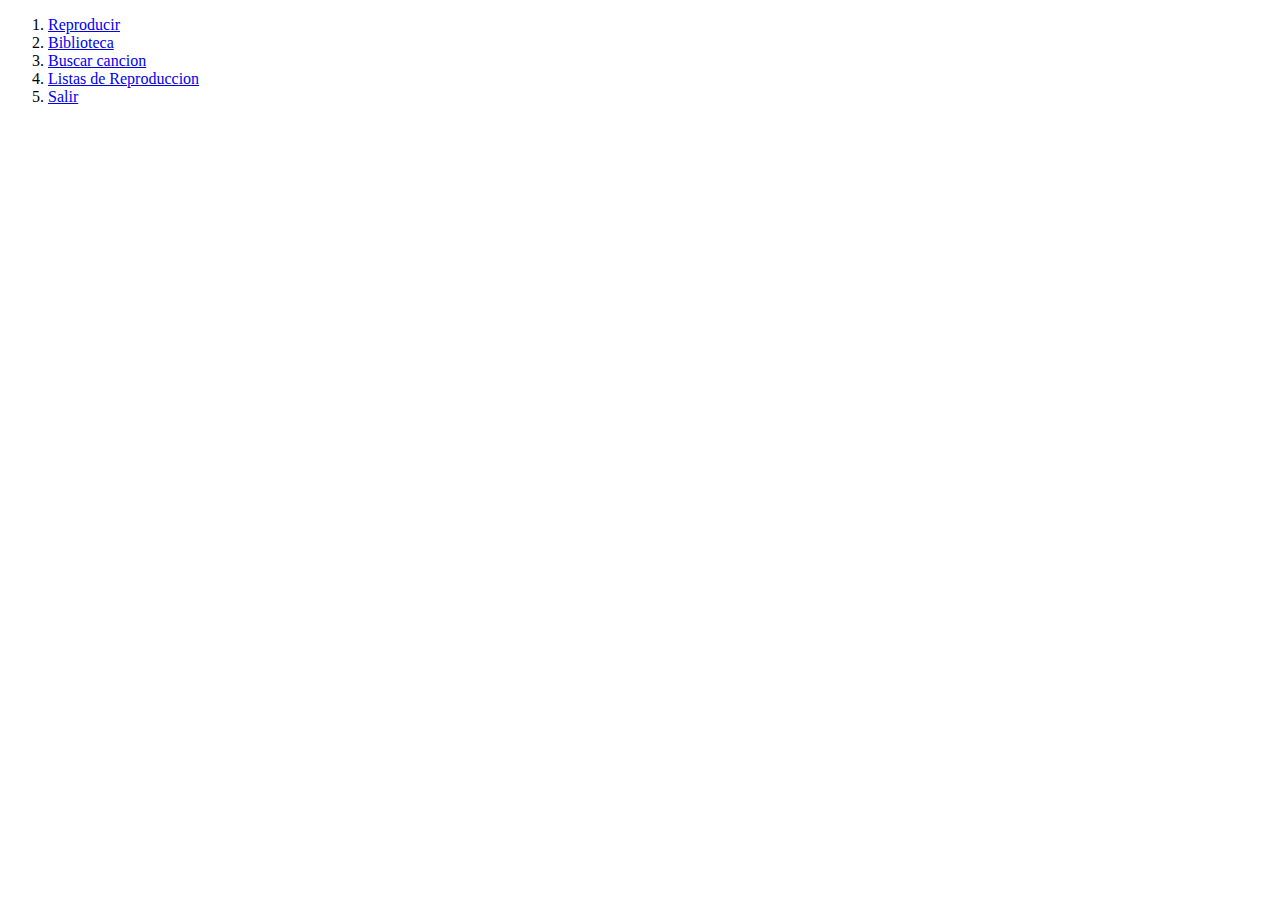
<file: music-player/estructura/index.html>
<!doctype html>
<html lang="es">
<head>
    <meta charset="UTF-8">
    <meta name="viewport" content="width=device-width, initial-scale=1">
    <title>Estructura</title>
</head>
<body style="background-color: black, color: white">
    <ol>
        <li><a href="./reproducir.html">Reproducir</a></li>
        <li><a href="./biblioteca.html">Biblioteca</a></li>
        <li><a href="./buscar.html">Buscar cancion</a></li>
        <li><a href="./listas_rep.html">Listas de Reproduccion</a></li>
        <li><a href="#" onclick="salir()">Salir</a></li>
    </ol>
    <script>
        function salir() {
            alert("Con este botón el programa termina y sale");
        }
    </script>
</body>
</html>
</file>
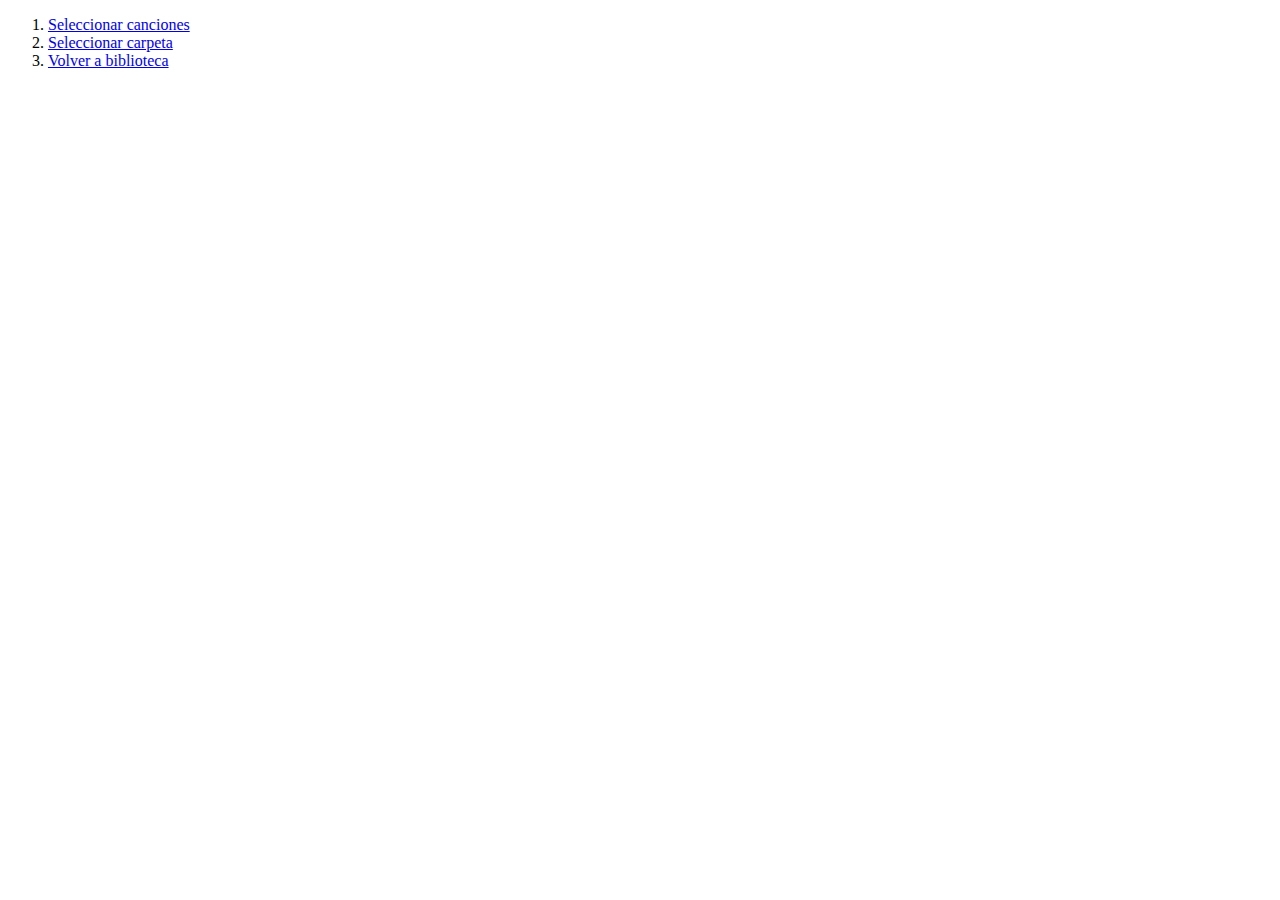
<file: music-player/estructura/add_canciones.html>
<!doctype html>
<html lang="es">
<head>
    <meta charset="UTF-8">
    <meta name="viewport" content="width=device-width, initial-scale=1">
    <title>Estructura</title>
</head>
<body>
<ol>
    <li><a href="#" onclick="addfile()">Seleccionar canciones</a></li>
    <li><a href="#" onclick="addfolder()">Seleccionar carpeta</a></li>
    <li><a href="./biblioteca.html">Volver a biblioteca</a></li>


</ol>
<script>
    function addfile() {
        alert("Se abre un cuadro de diálogo donde se pueden escoger una o varias canciones");
    }
    function addfolder() {
        alert("Se abre un cuadro de diálogo donde se puede escoger una carpeta");
    }
</script>
</body>
</html>
</file>
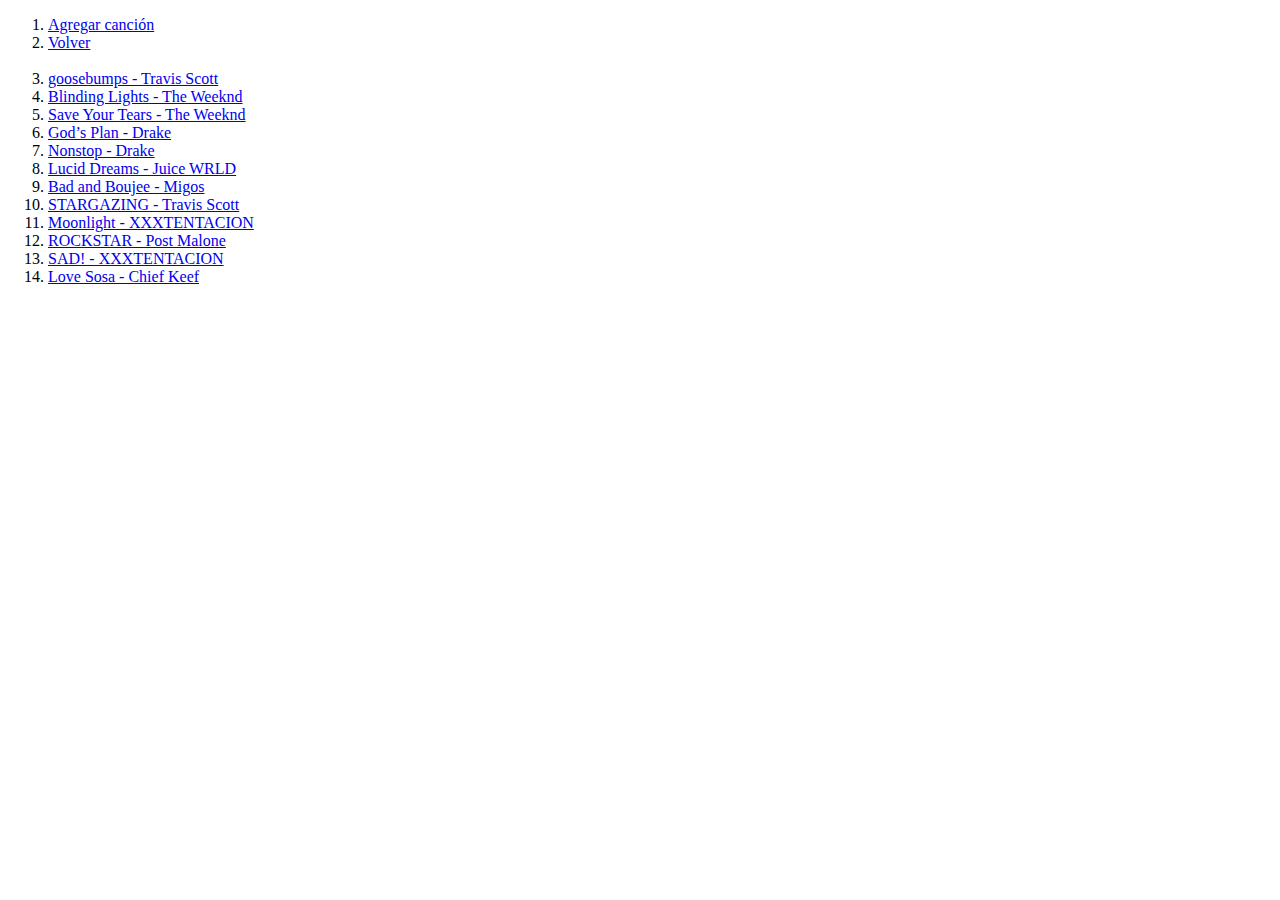
<file: music-player/estructura/add_canciones_lista.html>
<!doctype html>
<html lang="es">
<head>
    <meta charset="UTF-8">
    <meta name="viewport" content="width=device-width, initial-scale=1">
    <title>Estructura</title>
</head>
<body>
<ol>
    <li><a href="./agregar_cancion_a_lista_dereproselec.html">Agregar canción</a></li>
    <li><a href="./listas_rep.html">Volver</a></li>
    <br>
    <li><a href="#" onclick="b()">goosebumps - Travis Scott</a></li>
    <li><a href="#" onclick="b()">Blinding Lights - The Weeknd</a></li>
    <li><a href="#" onclick="b()">Save Your Tears - The Weeknd</a></li>
    <li><a href="#" onclick="b()">God’s Plan - Drake</a></li>
    <li><a href="#" onclick="b()">Nonstop - Drake</a></li>
    <li><a href="#" onclick="b()">Lucid Dreams - Juice WRLD</a></li>
    <li><a href="#" onclick="b()">Bad and Boujee - Migos</a></li>
    <li><a href="#" onclick="b()">STARGAZING - Travis Scott</a></li>
    <li><a href="#" onclick="b()">Moonlight - XXXTENTACION</a></li>
    <li><a href="#" onclick="b()">ROCKSTAR - Post Malone</a></li>
    <li><a href="#" onclick="b()">SAD! - XXXTENTACION</a></li>
    <li><a href="#" onclick="b()">Love Sosa - Chief Keef</a></li>

</ol>
<br/>
<br/>
<br/>
<script>
    function a() {
        alert("Reproduce las canciones de la lista");
    }
    function b() {
        alert("Debería aparecer un mensaje como 'Desea borrar esta canción de la lista de reproducción?'");
    }
    function c() {
        alert("");
    }
    function d() {
        alert("");
    }
    function e() {
        alert("");
    }

</script>
</body>
</html>
</file>
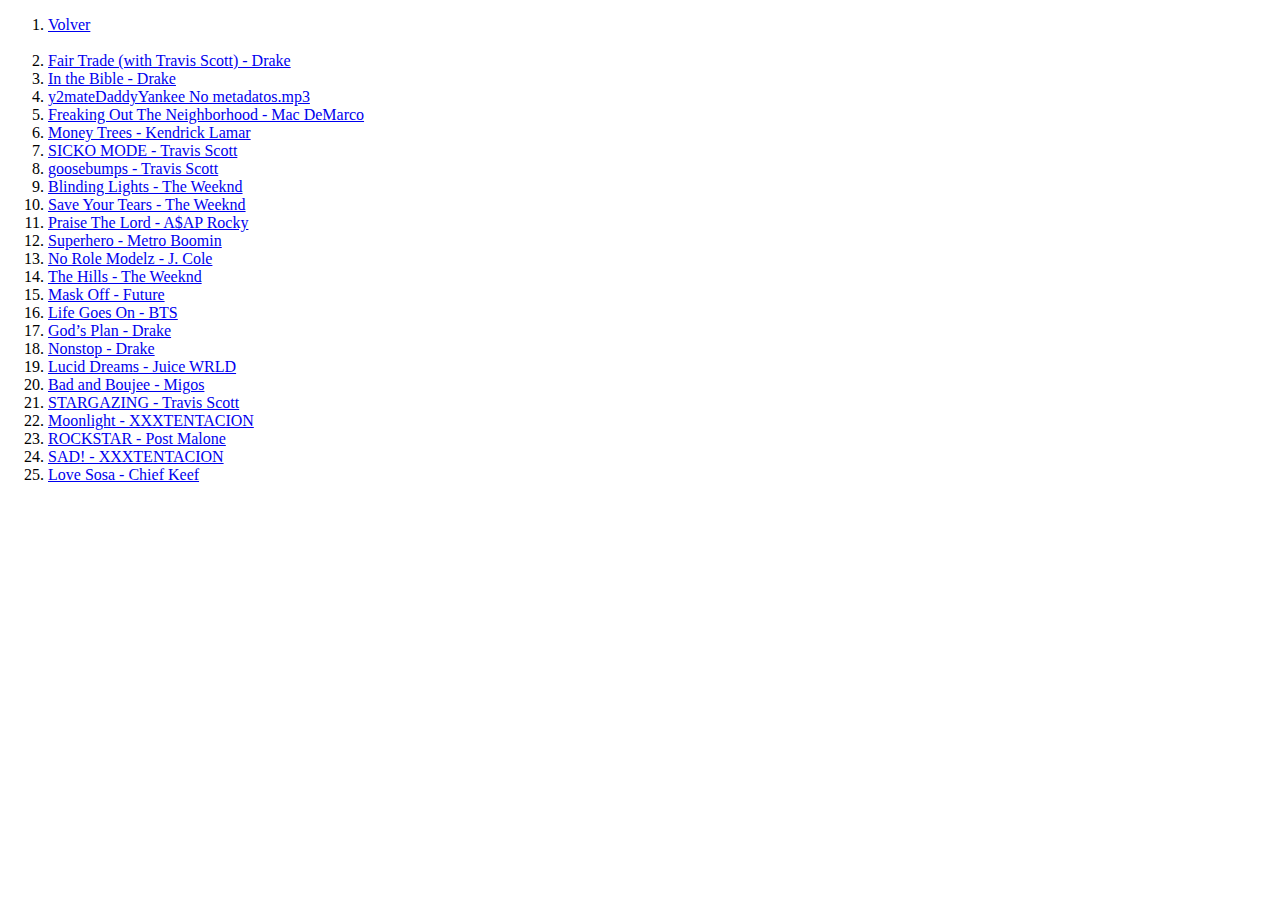
<file: music-player/estructura/agregar_cancion_a_lista_dereproselec.html>
<!doctype html>
<html lang="es">
<head>
    <meta charset="UTF-8">
    <meta name="viewport" content="width=device-width, initial-scale=1">
    <title>Estructura</title>
</head>
<body>
<ol>
    <li><a href="./add_canciones_lista.html" >Volver</a></li>
    <br>
    <li><a href="./add_canciones_lista.html" onclick="b()" >Fair Trade (with Travis Scott) - Drake</a></li>
    <li><a href="./add_canciones_lista.html" onclick="b()" >In the Bible - Drake</a></li>
    <li><a href="./add_canciones_lista.html" onclick="b()" >y2mateDaddyYankee No metadatos.mp3</a></li>
    <li><a href="./add_canciones_lista.html" onclick="b()" >Freaking Out The Neighborhood - Mac DeMarco</a></li>
    <li><a href="./add_canciones_lista.html" onclick="b()" >Money Trees - Kendrick Lamar</a></li>
    <li><a href="./add_canciones_lista.html" onclick="b()" >SICKO MODE - Travis Scott</a></li>
    <li><a href="./add_canciones_lista.html" onclick="b()" >goosebumps - Travis Scott</a></li>
    <li><a href="./add_canciones_lista.html" onclick="b()" >Blinding Lights - The Weeknd</a></li>
    <li><a href="./add_canciones_lista.html" onclick="b()" >Save Your Tears - The Weeknd</a></li>
    <li><a href="./add_canciones_lista.html" onclick="b()" >Praise The Lord - A$AP Rocky</a></li>
    <li><a href="./add_canciones_lista.html" onclick="b()" >Superhero - Metro Boomin</a></li>
    <li><a href="./add_canciones_lista.html" onclick="b()" >No Role Modelz - J. Cole</a></li>
    <li><a href="./add_canciones_lista.html" onclick="b()" >The Hills - The Weeknd</a></li>
    <li><a href="./add_canciones_lista.html" onclick="b()" >Mask Off - Future</a></li>
    <li><a href="./add_canciones_lista.html" onclick="b()" >Life Goes On - BTS</a></li>
    <li><a href="./add_canciones_lista.html" onclick="b()" >God’s Plan - Drake</a></li>
    <li><a href="./add_canciones_lista.html" onclick="b()" >Nonstop - Drake</a></li>
    <li><a href="./add_canciones_lista.html" onclick="b()" >Lucid Dreams - Juice WRLD</a></li>
    <li><a href="./add_canciones_lista.html" onclick="b()" >Bad and Boujee - Migos</a></li>
    <li><a href="./add_canciones_lista.html" onclick="b()" >STARGAZING - Travis Scott</a></li>
    <li><a href="./add_canciones_lista.html" onclick="b()" >Moonlight - XXXTENTACION</a></li>
    <li><a href="./add_canciones_lista.html" onclick="b()" >ROCKSTAR - Post Malone</a></li>
    <li><a href="./add_canciones_lista.html" onclick="b()" >SAD! - XXXTENTACION</a></li>
    <li><a href="./add_canciones_lista.html" onclick="b()" >Love Sosa - Chief Keef</a></li>


</ol>
<br/>
<br/>
<br/>

<script>
    function a() {
        alert("Reproduce las canciones de la lista");
    }
    function b() {
        alert("Al seleccionar se añade a la lista de reproducción");
    }
    function c() {
        alert("");
    }
    function d() {
        alert("");
    }
    function e() {
        alert("");
    }

</script>
</body>
</html>
</file>
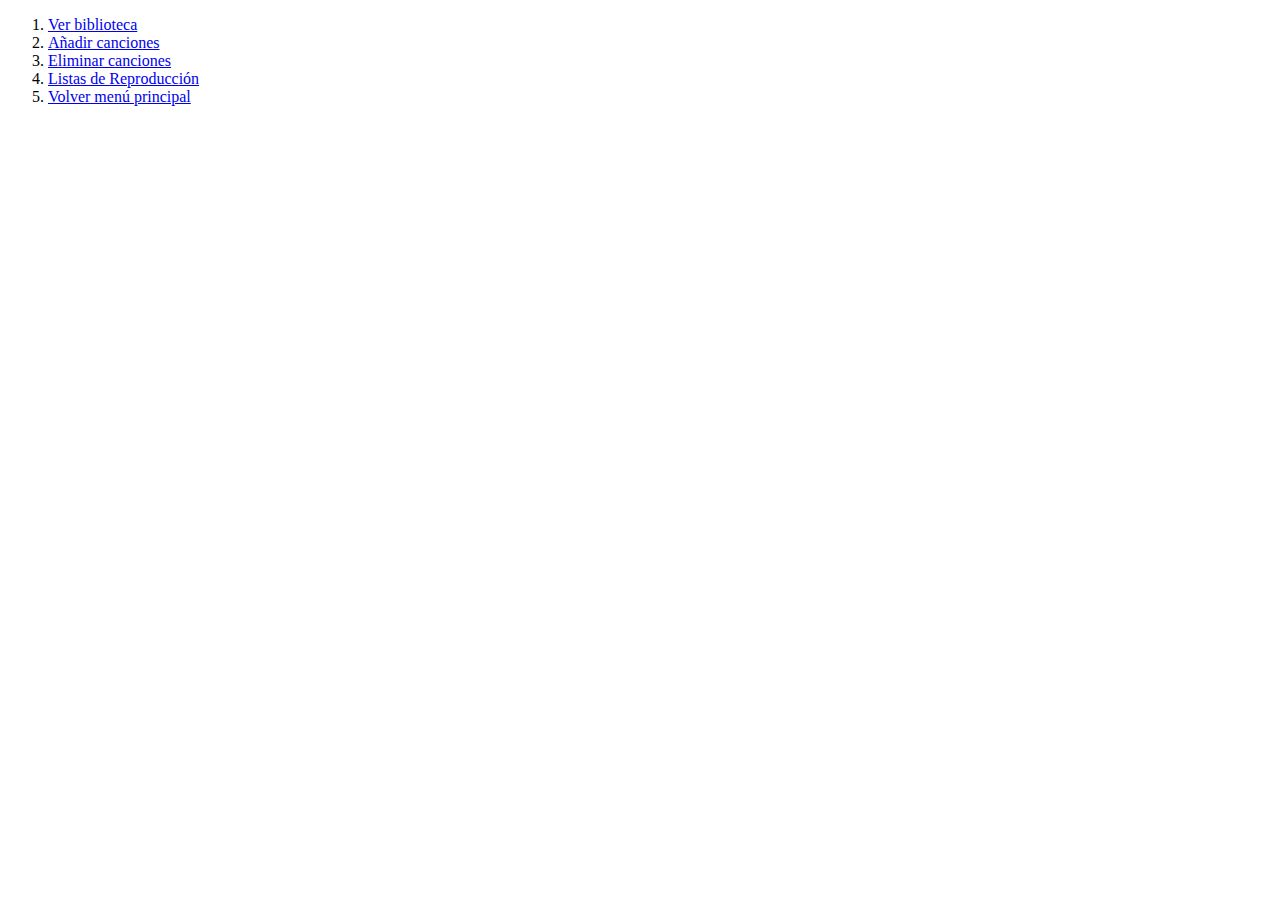
<file: music-player/estructura/biblioteca.html>
<!doctype html>
<html lang="es">
<head>
    <meta charset="UTF-8">
    <meta name="viewport" content="width=device-width, initial-scale=1">
    <title>Estructura</title>
</head>
<body>
<ol>
    <li><a href="./ver_biblioteca.html">Ver biblioteca</a></li>
    <li><a href="./add_canciones.html">Añadir canciones</a></li>
    <li><a href="./delete_canciones.html">Eliminar canciones</a></li>
    <li><a href="./see_rep_lists.html">Listas de Reproducción</a></li>
    <li><a href="./index.html">Volver menú principal</a></li>
</ol>
<script>

</script>
</body>
</html>
</file>
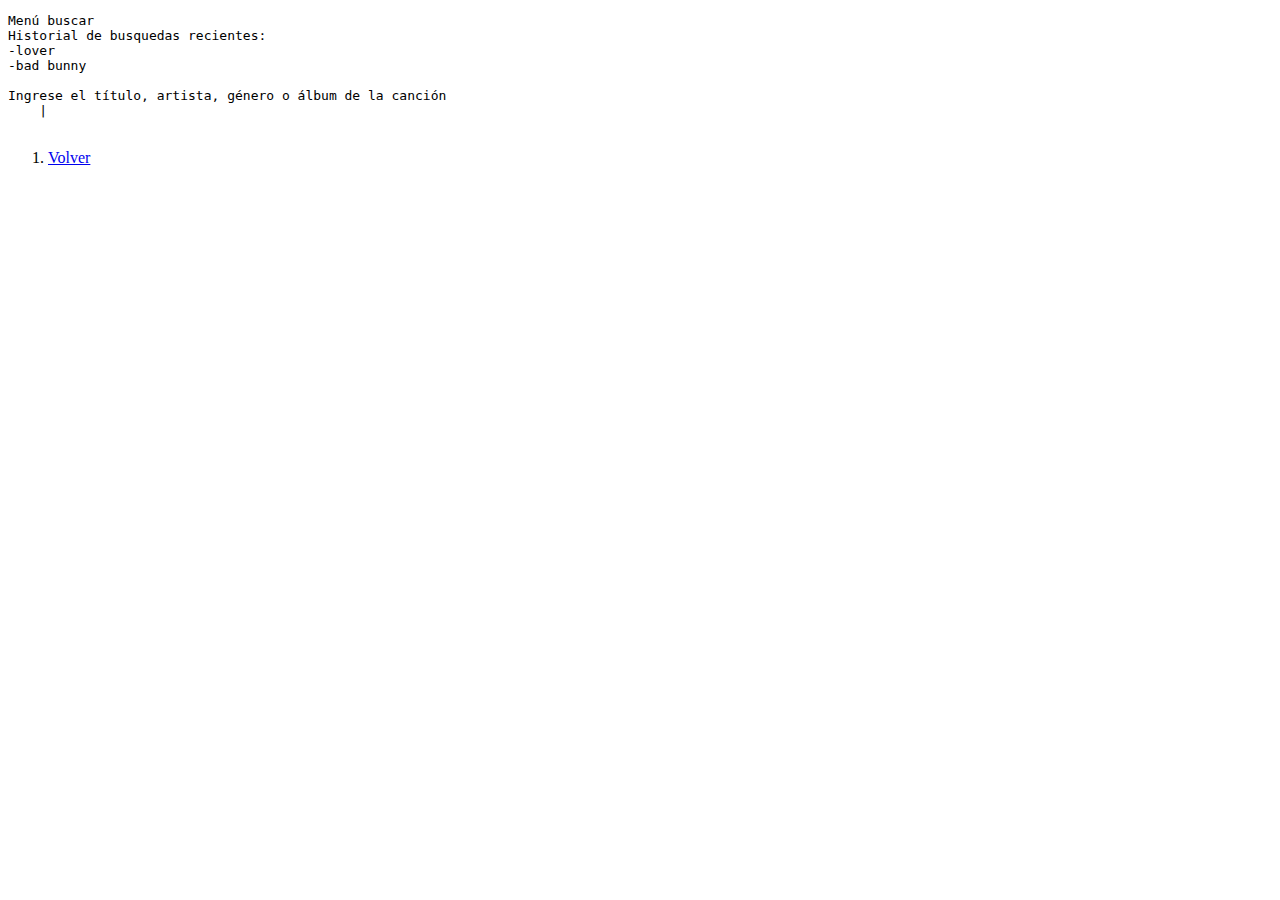
<file: music-player/estructura/buscar.html>
<!doctype html>
<html lang="es">
<head>
    <meta charset="UTF-8">
    <meta name="viewport" content="width=device-width, initial-scale=1">
    <title>Estructura</title>
</head>
<body>
<pre>
<p>Menú buscar
Historial de busquedas recientes:
-lover
-bad bunny

Ingrese el título, artista, género o álbum de la canción
    |
    </pre>
<ol>
    <li><a href="./index.html">Volver</a></li>
</ol>

<script>
    function a() {
        alert("Deberá imprimir toda la lista de canciones con número como el ejemplo y al escoger ese número se deberá borrar de la lista");
    }
    function b() {
        alert("Se abre el cuadro de diálogo y escogemos la carpeta que ya no queremos que este");
    }
    function c() {
        alert("");
    }
    function d() {
        alert("");
    }
    function e() {
        alert("");
    }

</script>
</body>
</html>
</file>
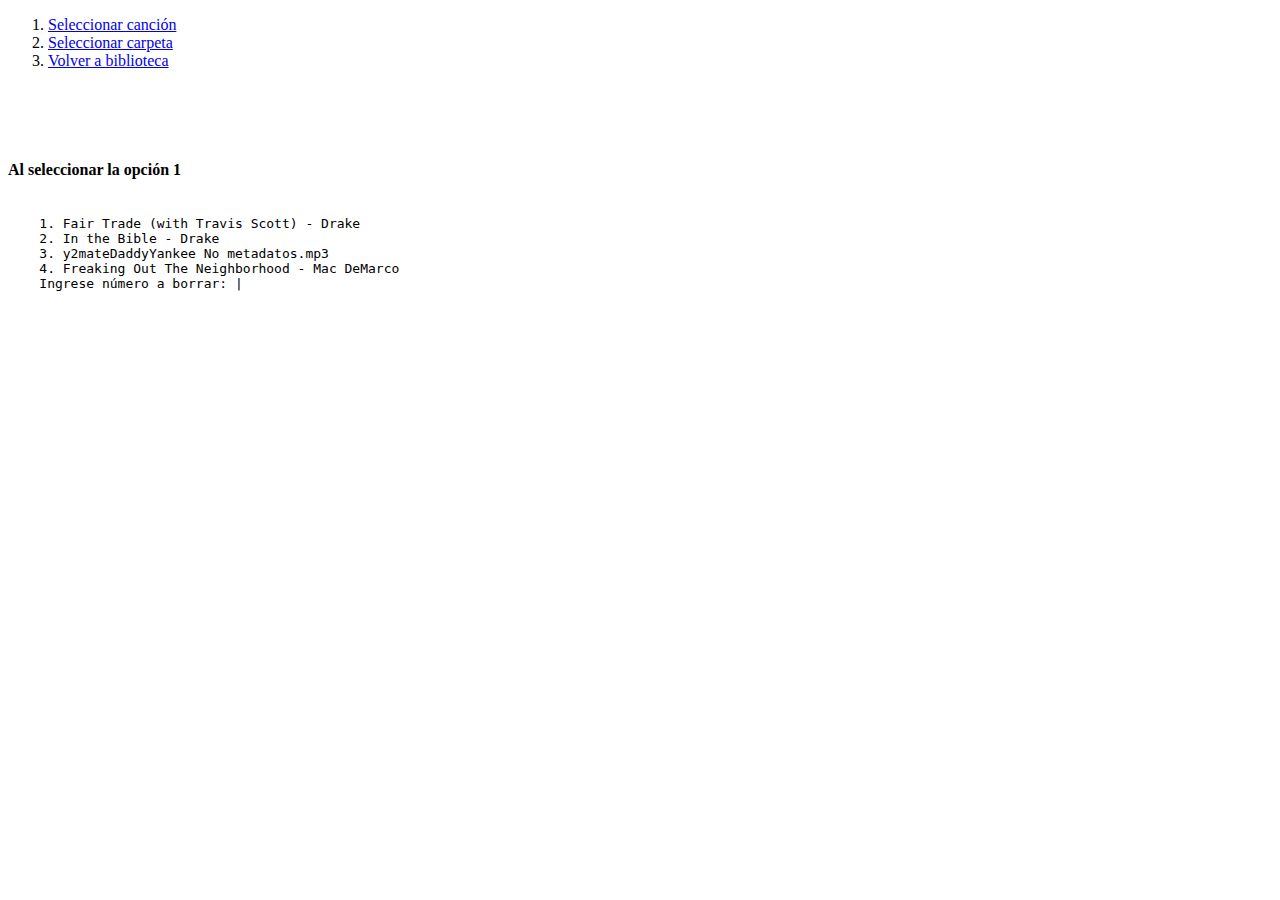
<file: music-player/estructura/delete_canciones.html>
<!doctype html>
<html lang="es">
<head>
    <meta charset="UTF-8">
    <meta name="viewport" content="width=device-width, initial-scale=1">
    <title>Estructura</title>
</head>
<body>
<ol>
    <li><a href="#" onclick="a()">Seleccionar canción</a></li>
    <li><a href="#" onclick="b()">Seleccionar carpeta</a></li>
    <li><a href="./biblioteca.html" onclick="ab()">Volver a biblioteca</a></li>
</ol>
<br/>
<br/>
<br/>
<h4>Al seleccionar la opción 1</h4>
<pre>
<p>
    1. Fair Trade (with Travis Scott) - Drake
    2. In the Bible - Drake
    3. y2mateDaddyYankee No metadatos.mp3
    4. Freaking Out The Neighborhood - Mac DeMarco
    Ingrese número a borrar: |
</p>
    <pre/>
<script>
    function a() {
        alert("Deberá imprimir toda la lista de canciones con número como el ejemplo y al escoger ese número se deberá borrar de la lista");
    }
    function b() {
        alert("Se abre el cuadro de diálogo y escogemos la carpeta que ya no queremos que este");
    }
    function c() {
        alert("");
    }
    function d() {
        alert("");
    }
    function e() {
        alert("");
    }

</script>
</body>
</html>
</file>
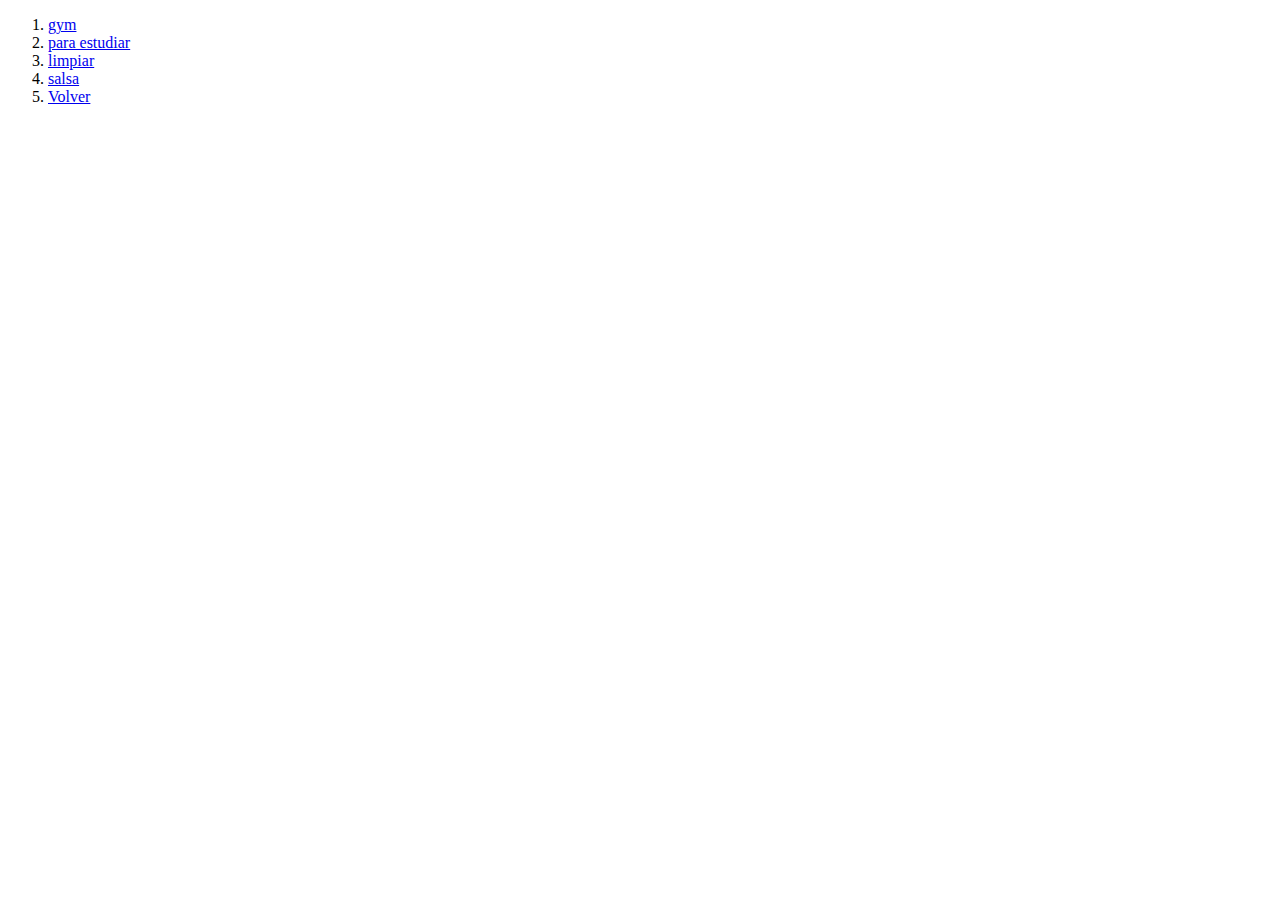
<file: music-player/estructura/delete_lista_rep.html>
<!doctype html>
<html lang="es">
<head>
    <meta charset="UTF-8">
    <meta name="viewport" content="width=device-width, initial-scale=1">
    <title>Estructura</title>
</head>
<body>
<ol>
    <li><a href="#" onclick="b()">gym</a></li>
    <li><a href="#" onclick="b()">para estudiar</a></li>
    <li><a href="#" onclick="b()">limpiar</a></li>
    <li><a href="#" onclick="b()">salsa</a></li>
    <li><a href="./listas_rep.html">Volver</a></li>
</ol>
<br/>
<br/>
<br/>
<script>
    function a() {
        alert("Reproduce las canciones de la lista");
    }
    function b() {
        alert("Se elimina la lista de reproduccion");
    }
    function c() {
        alert("");
    }
    function d() {
        alert("");
    }
    function e() {
        alert("");
    }

</script>
</body>
</html>
</file>
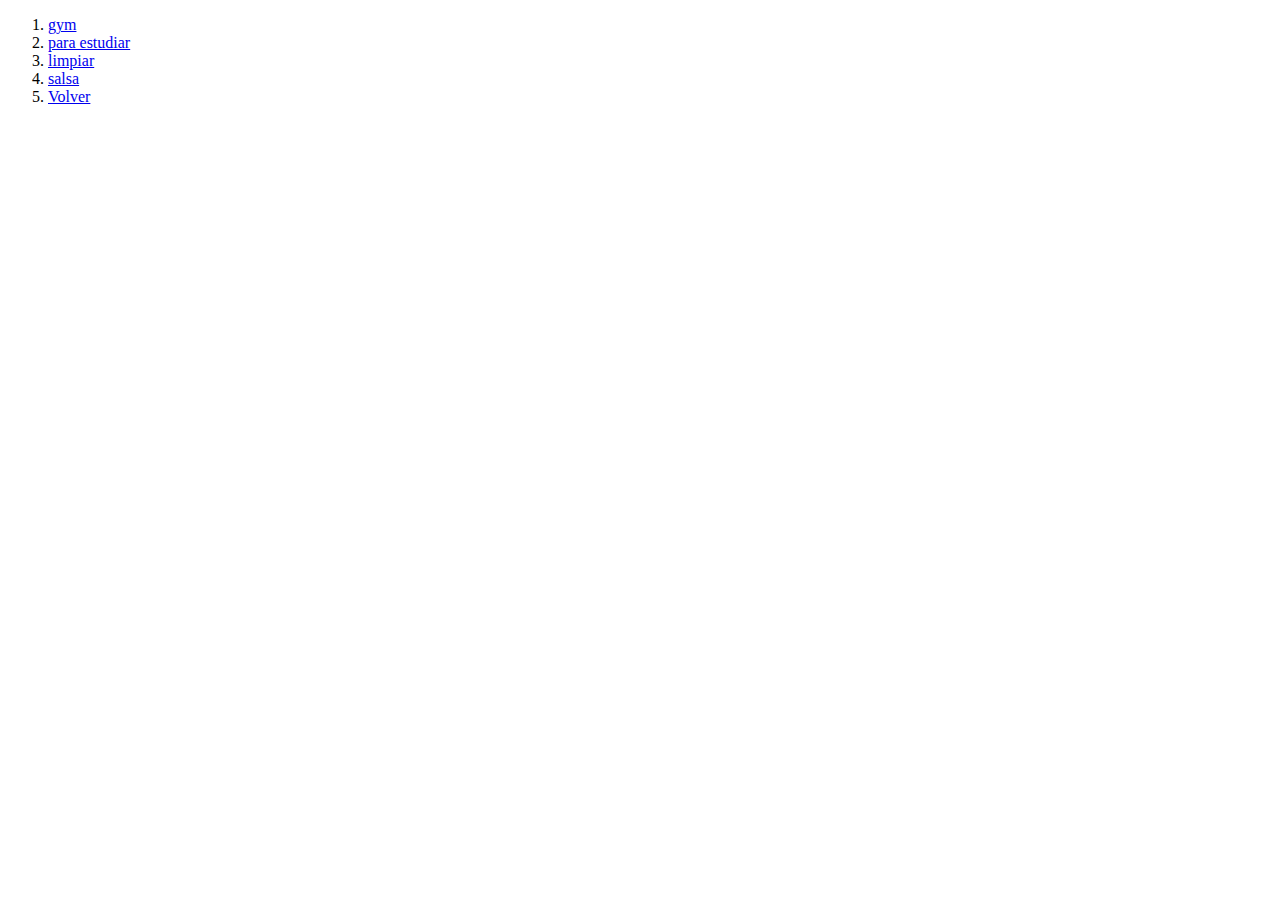
<file: music-player/estructura/edit_list.html>
<!doctype html>
<html lang="es">
<head>
    <meta charset="UTF-8">
    <meta name="viewport" content="width=device-width, initial-scale=1">
    <title>Estructura</title>
</head>
<body>
<ol>
    <li><a href="./add_canciones_lista.html">gym</a></li>
    <li><a href="./add_canciones_lista.html">para estudiar</a></li>
    <li><a href="./add_canciones_lista.html">limpiar</a></li>
    <li><a href="./add_canciones_lista.html">salsa</a></li>
    <li><a href="./listas_rep.html" onclick="ab()">Volver</a></li>
</ol>
<br/>
<br/>
<br/>

<script>
    function a() {
        alert("Reproduce las canciones de la lista");
    }
    function b() {
        alert("Se abre el cuadro de diálogo y escogemos la carpeta que ya no queremos que este");
    }
    function c() {
        alert("");
    }
    function d() {
        alert("");
    }
    function e() {
        alert("");
    }

</script>
</body>
</html>
</file>
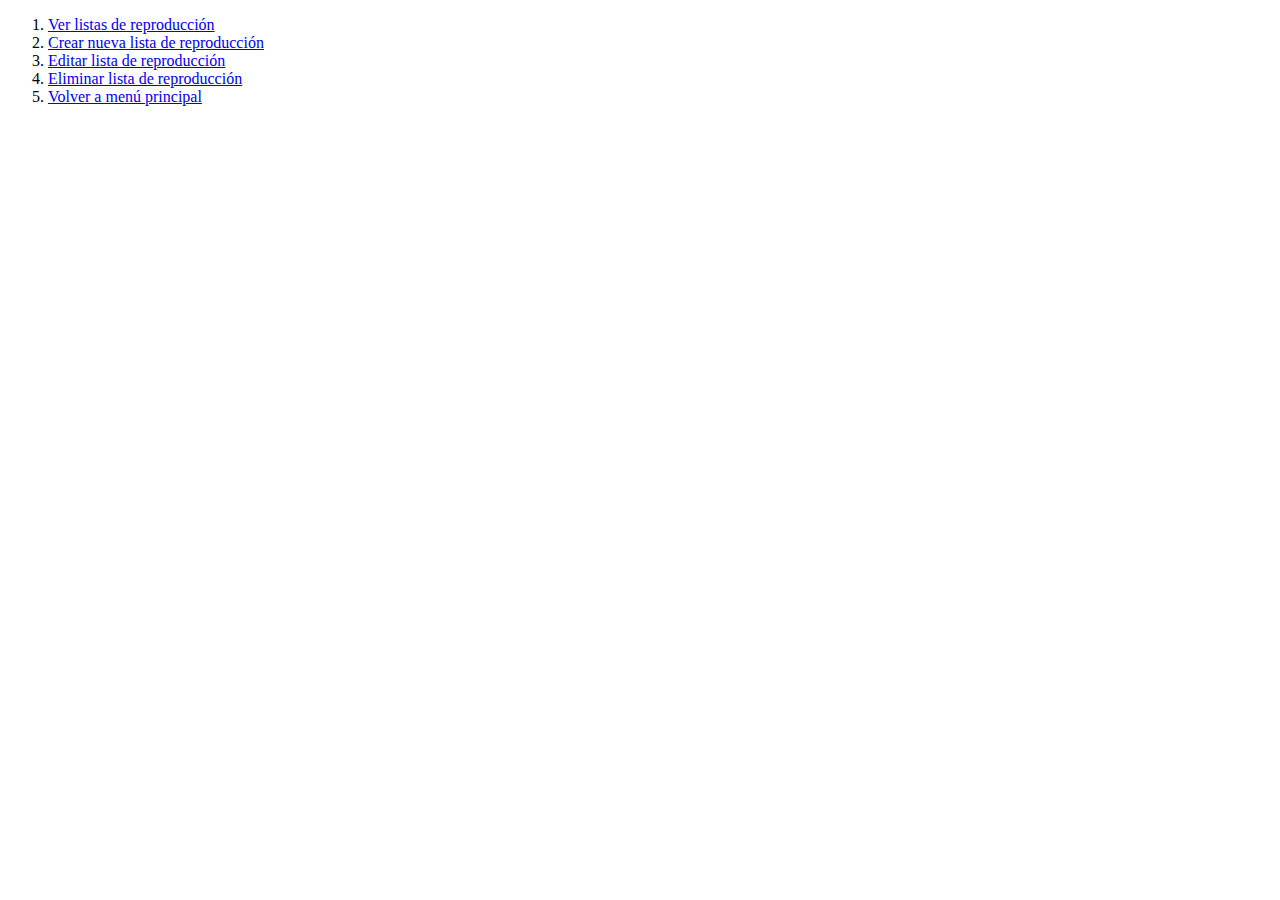
<file: music-player/estructura/listas_rep.html>
<!doctype html>
<html lang="es">
<head>
    <meta charset="UTF-8">
    <meta name="viewport" content="width=device-width, initial-scale=1">
    <title>Estructura</title>
</head>
<body>
<ol>
    <li><a href="./see_rep_lists.html">Ver listas de reproducción</a></li>
    <li><a href="#" onclick="b()">Crear nueva lista de reproducción</a></li>
    <li><a href="./edit_list.html" >Editar lista de reproducción</a></li>
    <li><a href="./delete_lista_rep.html"">Eliminar lista de reproducción</a></li>
    <li><a href="./index.html">Volver a menú principal</a></li>
</ol>
<br/>
<br/>
<br/>

<script>
    function a() {
        alert("Deberá imprimir toda la lista de canciones con número como el ejemplo y al escoger ese número se deberá borrar de la lista");
    }
    function b() {
        alert("Pide el nombre de la lista y lo crea");
    }
    function c() {
        alert("");
    }
    function d() {
        alert("");
    }
    function e() {
        alert("");
    }

</script>
</body>
</html>
</file>
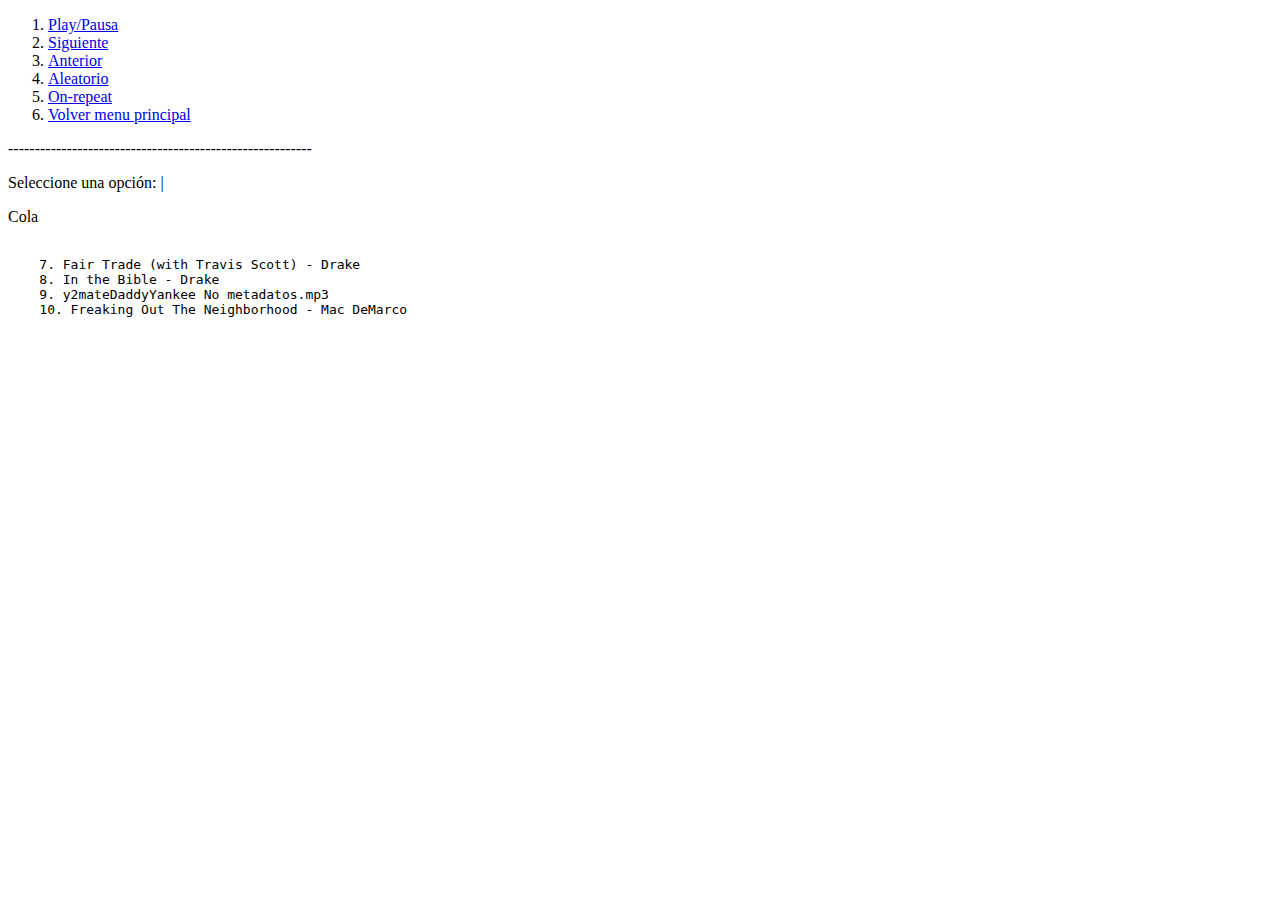
<file: music-player/estructura/reproducir.html>
<!doctype html>
<html lang="es">
<head>
    <meta charset="UTF-8">
    <meta name="viewport" content="width=device-width, initial-scale=1">
    <title>Estructura</title>
</head>
<body>
<ol>
    <li><a href="#" onclick="play_pause()">Play/Pausa</a></li>
    <li><a href="#" onclick="next()">Siguiente</a></li>
    <li><a href="#" onclick="previous()">Anterior</a></li>
    <li><a href="#" onclick="random()">Aleatorio</a></li>
    <li><a href="#" onclick="onrepeat()">On-repeat</a></li>
    <li><a href="./index.html">Volver menu principal</a></li>
</ol>
<p>---------------------------------------------------------</p>
<p>Seleccione una opción: |</p>
<p>Cola</p>
<pre>
<p>
    7. Fair Trade (with Travis Scott) - Drake
    8. In the Bible - Drake
    9. y2mateDaddyYankee No metadatos.mp3
    10. Freaking Out The Neighborhood - Mac DeMarco
</p>
</pre>
<script>
    function play_pause() {
        alert("Tiene que pausar la canción y reanudarla de donde se paró");
    }
    function next() {
        alert("Va a la siguiente canción de la lista");
    }
    function previous() {
        alert("Va a la anterior canción de la lista");
    }
    function random() {
        alert("Reproduce una música aleatoría y también cambia la lista aleatoriamenta (cola/queue");
    }
    function onrepeat() {
        alert("Reproduce la misma música una y otra vez sin alterar la lista (cola/queue");
    }
</script>
</body>
</html>
</file>
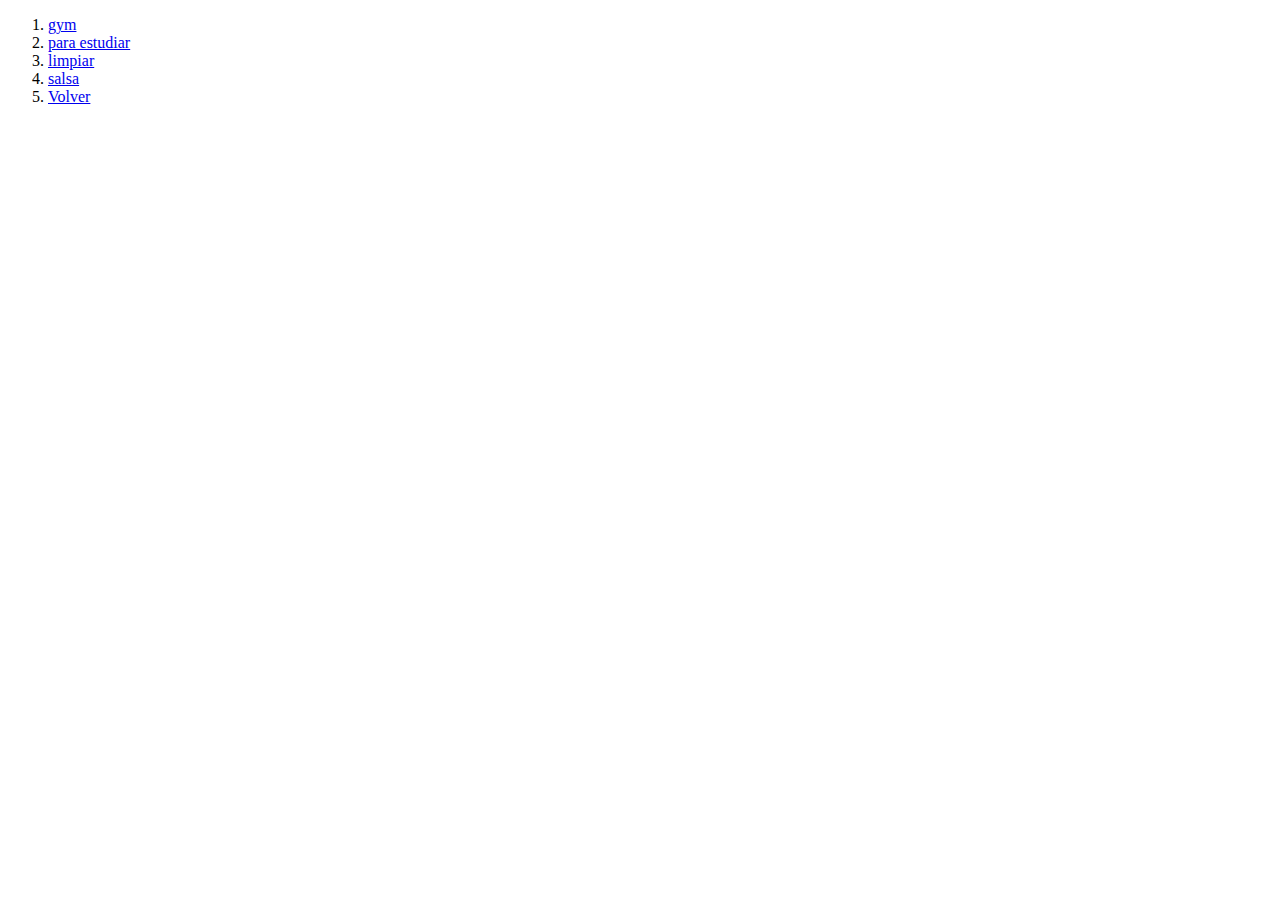
<file: music-player/estructura/see_rep_lists.html>
<!doctype html>
<html lang="es">
<head>
    <meta charset="UTF-8">
    <meta name="viewport" content="width=device-width, initial-scale=1">
    <title>Estructura</title>
</head>
<body>
<ol>
    <li><a href="#" onclick="a()">gym</a></li>
    <li><a href="#" onclick="a()">para estudiar</a></li>
    <li><a href="#" onclick="a()">limpiar</a></li>
    <li><a href="#" onclick="a()">salsa</a></li>
    <li><a href="./listas_rep.html" onclick="ab()">Volver</a></li>
</ol>
<br/>
<br/>
<br/>

<script>
    function a() {
        alert("Reproduce las canciones de la lista");
    }
    function b() {
        alert("Se abre el cuadro de diálogo y escogemos la carpeta que ya no queremos que este");
    }
    function c() {
        alert("");
    }
    function d() {
        alert("");
    }
    function e() {
        alert("");
    }

</script>
</body>
</html>
</file>
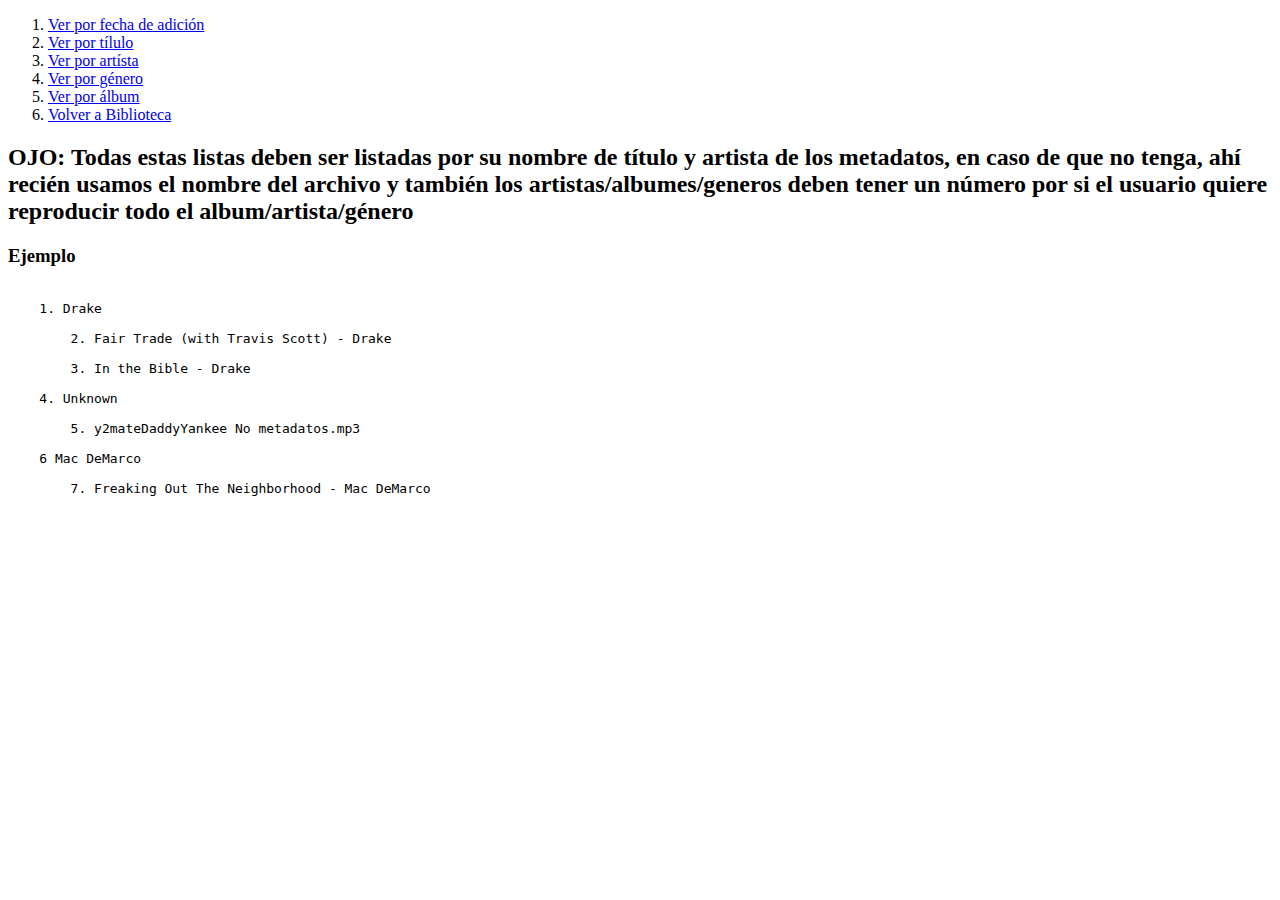
<file: music-player/estructura/ver_biblioteca.html>
<!doctype html>
<html lang="es">
<head>
    <meta charset="UTF-8">
    <meta name="viewport" content="width=device-width, initial-scale=1">
    <title>Estructura</title>
</head>
<body>
<ol>
    <li><a href="#" onclick="a()">Ver por fecha de adición</a></li>
    <li><a href="#" onclick="b()">Ver por tílulo</a></li>
    <li><a href="#" onclick="c()">Ver por artísta</a></li>
    <li><a href="#" onclick="d()">Ver por género</a></li>
    <li><a href="#" onclick="e()">Ver por álbum</a></li>
    <li><a href="./biblioteca.html">Volver a Biblioteca</a></li>
</ol>
<h2>OJO: Todas estas listas deben ser listadas por su nombre de título y artista de los metadatos, en caso de que no tenga, ahí recién usamos el nombre del archivo y también los artistas/albumes/generos deben tener un número por si el usuario quiere reproducir todo el album/artista/género</h2>
<h3>Ejemplo</h3>
<pre>
<p>
    1. Drake<br/>
        2. Fair Trade (with Travis Scott) - Drake <br/>
        3. In the Bible - Drake<br/>
    4. Unknown<br/>
        5. y2mateDaddyYankee No metadatos.mp3<br/>
    6 Mac DeMarco<br/>
        7. Freaking Out The Neighborhood - Mac DeMarco<br/>
</p>
    <pre/>
<script>
    function a() {
        alert("Listar por fecha o default");
    }
    function b() {
        alert("Listar por título (alfabeticamente)");
    }
    function c() {
        alert("Listar por artista (El artista debe tener un número al lado para poder reproducir toda la música del artista");
    }
    function d(){
        alert("Listar por género (El género debe tener un número al lado para poder reproducir toda la música del artista");
    }
    function e(){
        alert("Listar por álbum (El álbum debe tener un número al lado para poder reproducir toda la música del álbum");
    }
</script>
</body>
</html>
</file>
